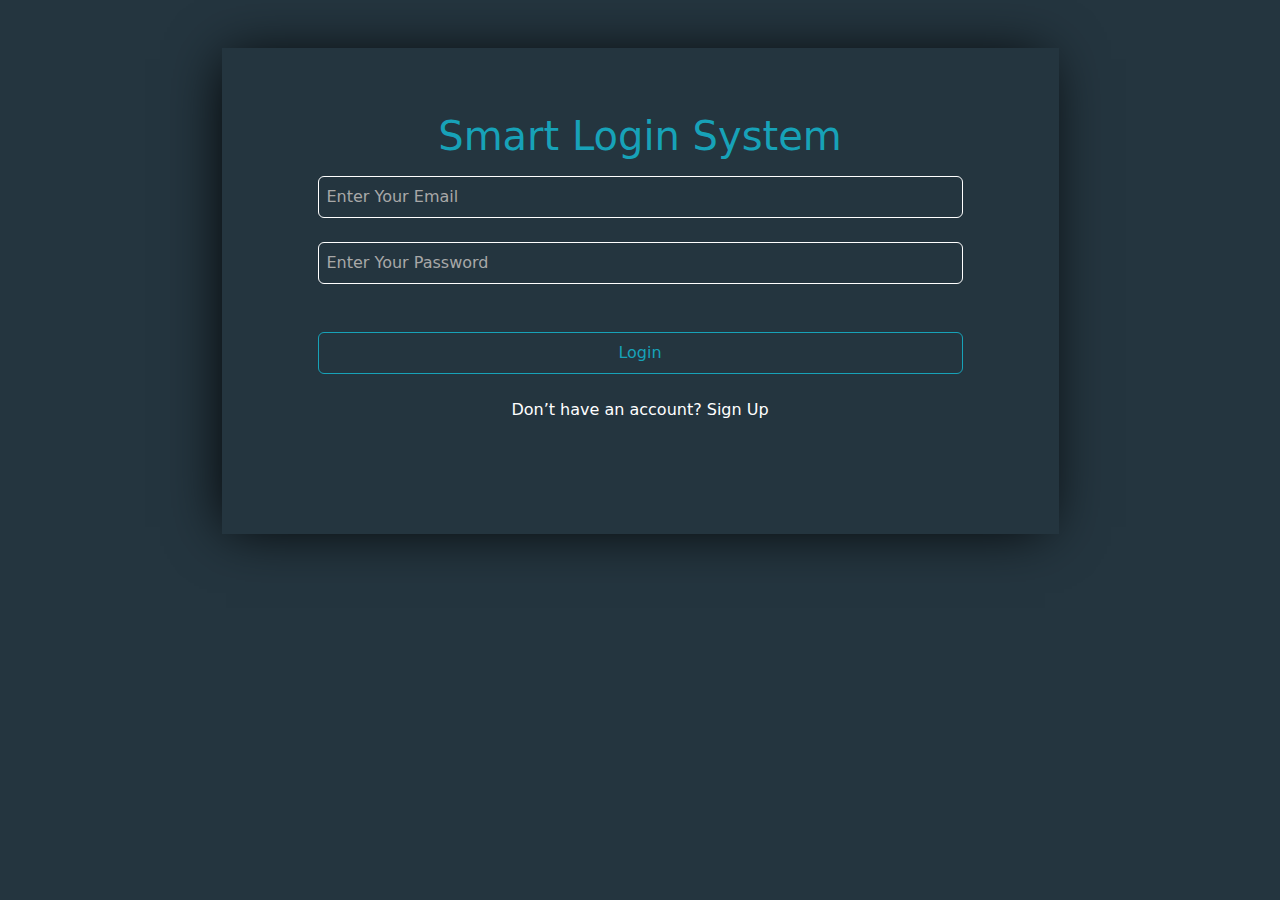
<file: index.html>
<!DOCTYPE html>
<html lang="en">
<head>
    <meta charset="UTF-8">
    <meta name="viewport" content="width=device-width, initial-scale=1.0">
    <title>Login</title>
    <!-- Font Awesome -->
    <link rel="stylesheet" href="css/all.min.css">
    <!-- Bootstarp stylesheet -->
    <link rel="stylesheet" href="css/bootstrap.min.css">
    <!-- Main stylesheet -->
    <link rel="stylesheet" href="css/main.css">

</head>
<body>
    <section class="min-vh-100 w-100 d-flex align-items-center flex-column">
        <div class="container">
        <div class="loginContainer d-flex align-items-center justify-content-center flex-column w-75 m-auto p-3 p-md-5 mt-5 text-center">
            <h1 class="mt-3">Smart Login System</h1>
            <form class="d-flex align-items-center justify-content-center flex-column w-100 p-5 pt-2 gap-4">
                <input type="email" placeholder="Enter Your Email" class="loginEmail w-100 p-2 rounded-2 ">
                <input type="password" placeholder="Enter Your Password" class="loginPass w-100 p-2 rounded-2 ">
                <span class="errorLogin"></span>
                <button type="button" class="loginBtn w-100 p-2 rounded-2" onclick=" loginUser()">Login</button>
                <p>Don’t have an account? <a href="signup.html"> Sign Up</a></p>
            </form>
        </div>
    </div>
    </section>
    <script src="js/bootstrap.bundle.min.js"></script>
    <script src="js/index.js"></script>
</body>
</html>
</file>
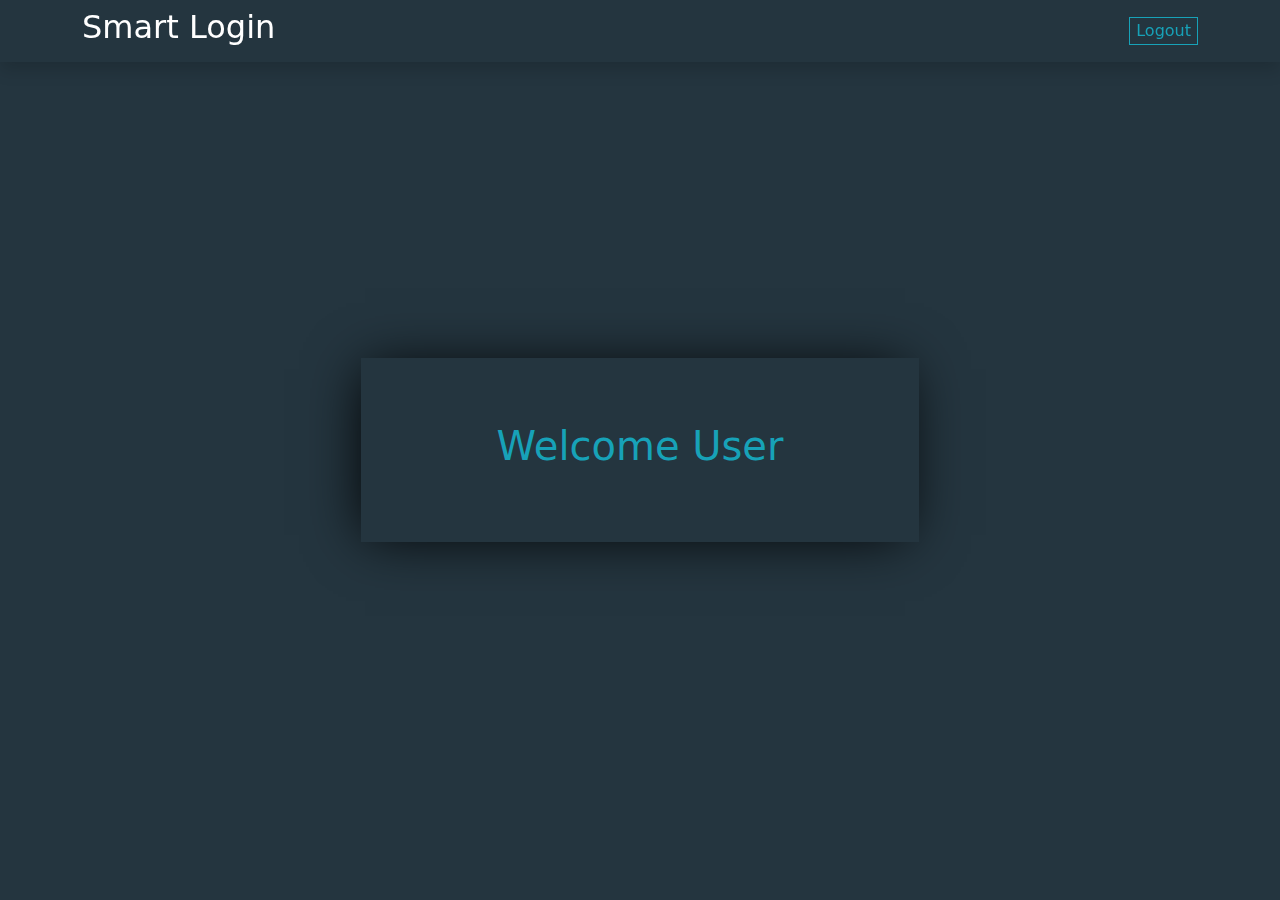
<file: home.html>
<!DOCTYPE html>
<html lang="en">
<head>
    <meta charset="UTF-8">
    <meta name="viewport" content="width=device-width, initial-scale=1.0">
    <title>Home</title>
    <!-- Font Awesome -->
    <link rel="stylesheet" href="css/all.min.css">
    <!-- Bootstarp stylesheet -->
    <link rel="stylesheet" href="css/bootstrap.min.css">
    <!-- Main stylesheet -->
    <link rel="stylesheet" href="css/main.css">

</head>
<body>
    <div class="header min-vh-100">
       
        <div class="nav d-flex align-items-center justify-content-between shadow position-fixed w-100 py-2">
            <div class="container d-flex align-items-center justify-content-between ">
            <h2 class="text-white">Smart Login</h2>
            <button type="button"><a href="index.html">Logout</a></button>
            </div>
        </div>
        <div class="container d-flex align-items-center justify-content-center min-vh-100">
                <div class="title w-50 d-flex align-items-center justify-content-center p-5 text-center">
                    <h1 class="px-5 py-3">Welcome <span class="username text-capitalize"> User </span></h1>
                </div>
        </div>
    </div>

    <script src="js/bootstrap.bundle.min.js"></script>
    <script src="js/index.js"></script>
</body>
</html>
</file>
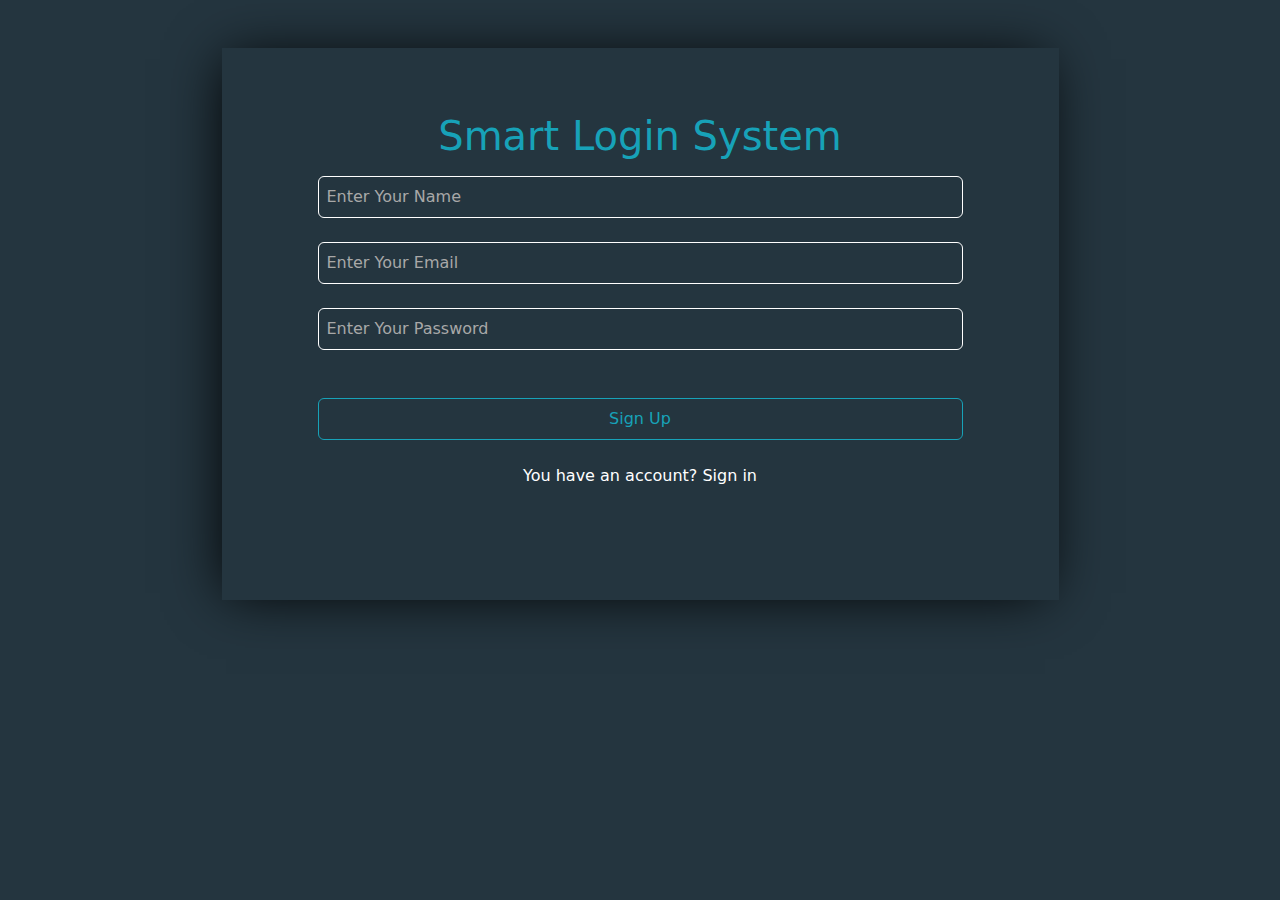
<file: signup.html>
<!DOCTYPE html>
<html lang="en">
<head>
    <meta charset="UTF-8">
    <meta name="viewport" content="width=device-width, initial-scale=1.0">
    <title>Signup</title>
    <!-- Font Awesome -->
    <link rel="stylesheet" href="css/all.min.css">
    <!-- Bootstarp stylesheet -->
    <link rel="stylesheet" href="css/bootstrap.min.css">
    <!-- Main stylesheet -->
    <link rel="stylesheet" href="css/main.css">

</head>
<body>
    <section class="min-vh-100 w-100 d-flex align-items-center flex-column">
        <div class="container">
        <div class="loginContainer d-flex align-items-center justify-content-center flex-column w-75 m-auto p-3 p-md-5 mt-5 text-center">
            <h1 class="mt-3">Smart Login System</h1>
            <form class="d-flex align-items-center justify-content-center flex-column w-100 p-5 pt-2 gap-4">
                <input type="text" placeholder="Enter Your Name" class="signName w-100 p-2 rounded-2 ">
                <input type="email" placeholder="Enter Your Email" class="signEmail w-100 p-2 rounded-2 ">
                <input type="password" placeholder="Enter Your Password" class="signPass w-100 p-2 rounded-2 ">
                <span class="error"></span>
                <button type="button" class="signUp w-100 p-2 rounded-2" onclick="addUser()">Sign Up</button>
                <p>You have an account? <a href="index.html"> Sign in</a></p>
            </form>
        </div>
    </div>
    </section>
    <script src="js/bootstrap.bundle.min.js"></script>
    <script src="js/index.js"></script>
</body>
</html>
</file>
<file: css/main.css>
body{
    background: #24353f;
}
section{
    background: #24353f;
}
.loginContainer,.title{
    box-shadow: -5px 2px 54px -9px rgba(0, 0, 0, 1);
}
h1{
    color: #17a2b8;
}
button{
    transition: 0.4s;
    -webkit-transition: 0.4s;
    -moz-transition: 0.4s;
    -ms-transition: 0.4s;
    -o-transition: 0.4s;
    background-color: transparent;
    color: #17a2b8;
    border: 1px solid #17a2b8;
}
button a{
    color: #17a2b8;
    text-decoration: none;
}
button:hover{
    background-color: #17a2b8;
    color: white;
}
button:hover a{
    color: white;
}
input{
    background: transparent;
    border: 1px solid white;
    color: white;
    outline: none;
}
input::placeholder{
    color: rgb(168, 168, 168);
}
p{
    color: white;
}
p a{
    color: white;
    text-decoration: none;
}
p a:hover{
    text-decoration: underline;
}
</file>
